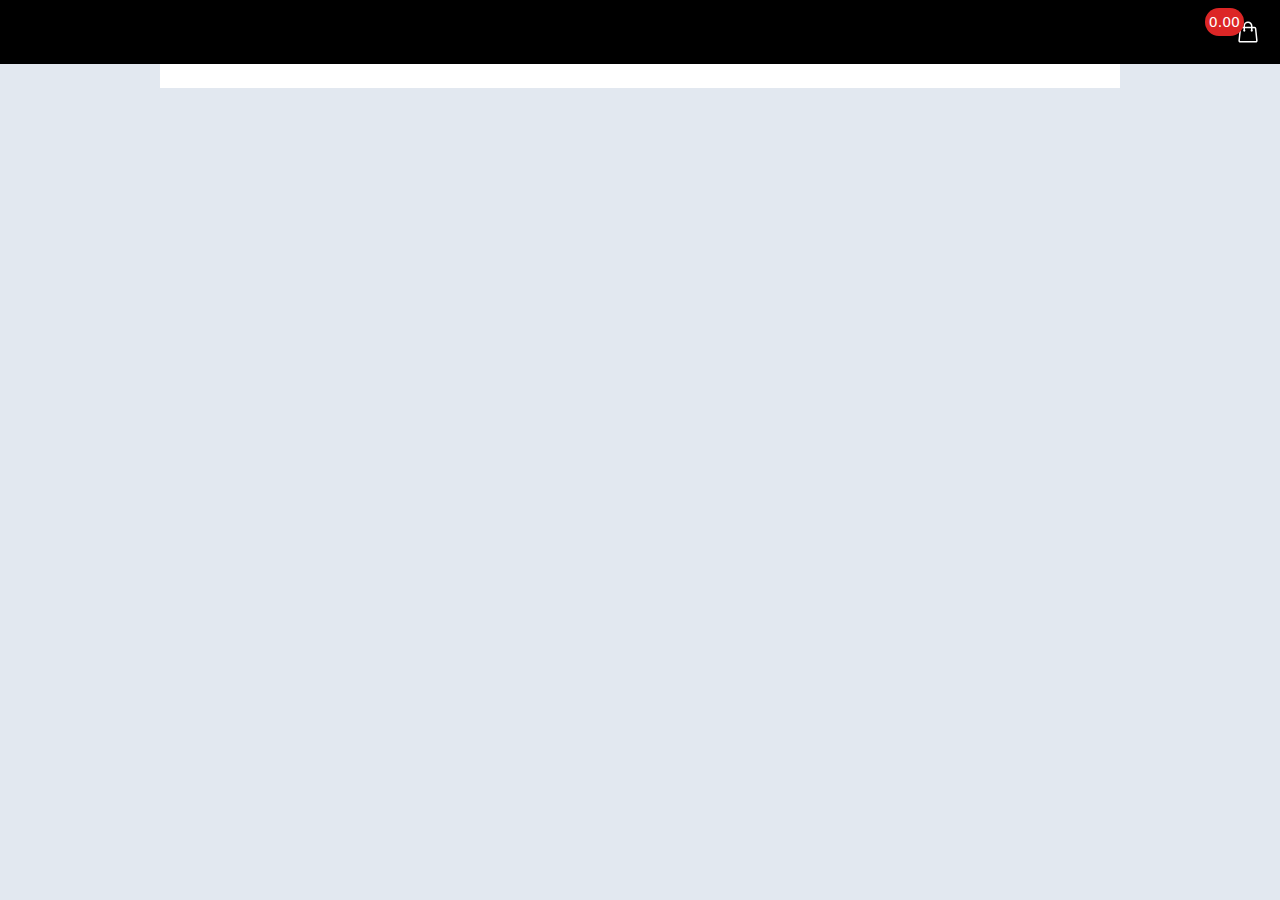
<file: public/index.html>
<!DOCTYPE html>
<html lang="en">
  <head>
    <meta charset="UTF-8" />
    <meta name="viewport" content="width=device-width, initial-scale=1.0" />
    <title>My Book</title>
    <link rel="stylesheet" href="./style.css" />
  </head>
  <body class="bg-slate-200">
    <header>
      <nav class="bg-black p-5 text-white fixed top-0 left-0 right-0 flex justify-end">
        <div id="cart" class="relative z-10">
          <div id="cart-price" class="absolute z-20 bg-red-600 rounded-full flex justify-center items-center p-1 text-sm right-4 -top-3"></div>
          <svg xmlns="http://www.w3.org/2000/svg" fill="none" viewBox="0 0 24 24" stroke-width="1.5" stroke="currentColor" class="size-6">
            <path
              stroke-linecap="round"
              stroke-linejoin="round"
              d="M15.75 10.5V6a3.75 3.75 0 1 0-7.5 0v4.5m11.356-1.993 1.263 12c.07.665-.45 1.243-1.119 1.243H4.25a1.125 1.125 0 0 1-1.12-1.243l1.264-12A1.125 1.125 0 0 1 5.513 7.5h12.974c.576 0 1.059.435 1.119 1.007ZM8.625 10.5a.375.375 0 1 1-.75 0 .375.375 0 0 1 .75 0Zm7.5 0a.375.375 0 1 1-.75 0 .375.375 0 0 1 .75 0Z"
            />
          </svg>
        </div>
      </nav>
    </header>

    <main class="jack-main-grid mt-[4rem]"></main>
    <footer></footer>
    <script src="./script.js" defer></script>
  </body>
</html>
</file>
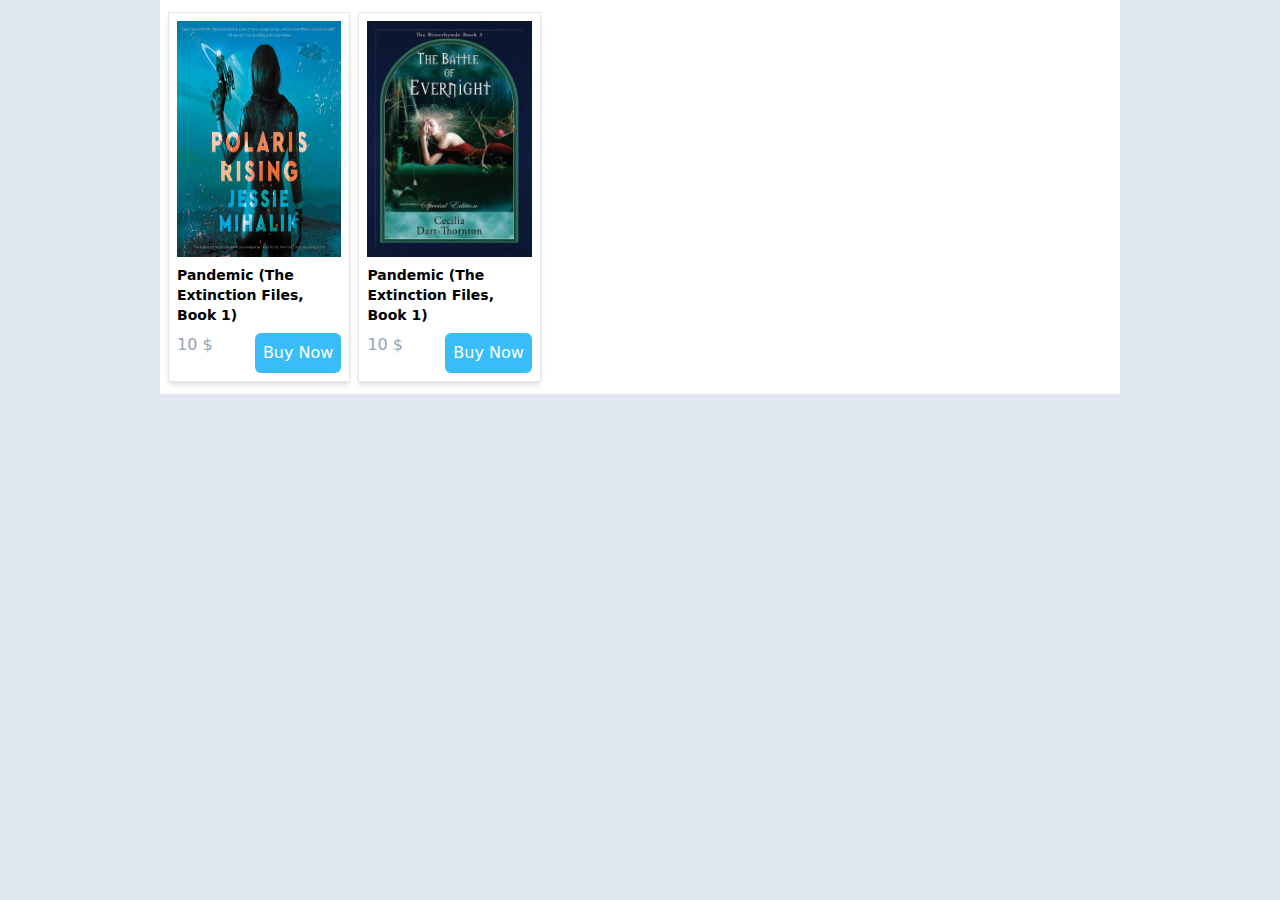
<file: public/test.html>
<!DOCTYPE html>
<html lang="en">
  <head>
    <meta charset="UTF-8" />
    <meta name="viewport" content="width=device-width, initial-scale=1.0" />
    <title>Tailwind CSS Installation</title>
    <link rel="stylesheet" href="./style.css" />
  </head>
  <body class="bg-slate-200">
    <header></header>

    <main class="jack-main-grid">
      <div class="flex flex-col items-center justify-between border shadow-md p-2">
        <img src="./img/book3.jpg" alt="booking" class="h-full w-full" />
        <h2 class="text-sm font-bold mt-2">Pandemic (The Extinction Files, Book 1)</h2>
        <div class="flex mt-2 justify-between w-full">
          <h3 class="text-slate-400">10 $</h3>
          <button class="bg-sky-400 text-white p-2 rounded-md hover:bg-orange-500 active:bg-blue-600">Buy Now</button>
        </div>
      </div>
      <div class="flex flex-col items-center justify-between border shadow-md p-2">
        <img src="./img/book2.jpg" alt="booking" class="h-full w-full" />
        <h2 class="text-sm font-bold mt-2">Pandemic (The Extinction Files, Book 1)</h2>
        <div class="flex mt-2 justify-between w-full">
          <h3 class="text-slate-400">10 $</h3>
          <button class="bg-sky-400 text-white p-2 rounded-md hover:bg-orange-500 active:bg-blue-600">Buy Now</button>
        </div>
      </div>
    </main>
    <footer></footer>
  </body>
</html>
</file>
<file: public/style.css>
*, ::before, ::after {
  --tw-border-spacing-x: 0;
  --tw-border-spacing-y: 0;
  --tw-translate-x: 0;
  --tw-translate-y: 0;
  --tw-rotate: 0;
  --tw-skew-x: 0;
  --tw-skew-y: 0;
  --tw-scale-x: 1;
  --tw-scale-y: 1;
  --tw-pan-x:  ;
  --tw-pan-y:  ;
  --tw-pinch-zoom:  ;
  --tw-scroll-snap-strictness: proximity;
  --tw-gradient-from-position:  ;
  --tw-gradient-via-position:  ;
  --tw-gradient-to-position:  ;
  --tw-ordinal:  ;
  --tw-slashed-zero:  ;
  --tw-numeric-figure:  ;
  --tw-numeric-spacing:  ;
  --tw-numeric-fraction:  ;
  --tw-ring-inset:  ;
  --tw-ring-offset-width: 0px;
  --tw-ring-offset-color: #fff;
  --tw-ring-color: rgb(59 130 246 / 0.5);
  --tw-ring-offset-shadow: 0 0 #0000;
  --tw-ring-shadow: 0 0 #0000;
  --tw-shadow: 0 0 #0000;
  --tw-shadow-colored: 0 0 #0000;
  --tw-blur:  ;
  --tw-brightness:  ;
  --tw-contrast:  ;
  --tw-grayscale:  ;
  --tw-hue-rotate:  ;
  --tw-invert:  ;
  --tw-saturate:  ;
  --tw-sepia:  ;
  --tw-drop-shadow:  ;
  --tw-backdrop-blur:  ;
  --tw-backdrop-brightness:  ;
  --tw-backdrop-contrast:  ;
  --tw-backdrop-grayscale:  ;
  --tw-backdrop-hue-rotate:  ;
  --tw-backdrop-invert:  ;
  --tw-backdrop-opacity:  ;
  --tw-backdrop-saturate:  ;
  --tw-backdrop-sepia:  ;
  --tw-contain-size:  ;
  --tw-contain-layout:  ;
  --tw-contain-paint:  ;
  --tw-contain-style:  ;
}

::backdrop {
  --tw-border-spacing-x: 0;
  --tw-border-spacing-y: 0;
  --tw-translate-x: 0;
  --tw-translate-y: 0;
  --tw-rotate: 0;
  --tw-skew-x: 0;
  --tw-skew-y: 0;
  --tw-scale-x: 1;
  --tw-scale-y: 1;
  --tw-pan-x:  ;
  --tw-pan-y:  ;
  --tw-pinch-zoom:  ;
  --tw-scroll-snap-strictness: proximity;
  --tw-gradient-from-position:  ;
  --tw-gradient-via-position:  ;
  --tw-gradient-to-position:  ;
  --tw-ordinal:  ;
  --tw-slashed-zero:  ;
  --tw-numeric-figure:  ;
  --tw-numeric-spacing:  ;
  --tw-numeric-fraction:  ;
  --tw-ring-inset:  ;
  --tw-ring-offset-width: 0px;
  --tw-ring-offset-color: #fff;
  --tw-ring-color: rgb(59 130 246 / 0.5);
  --tw-ring-offset-shadow: 0 0 #0000;
  --tw-ring-shadow: 0 0 #0000;
  --tw-shadow: 0 0 #0000;
  --tw-shadow-colored: 0 0 #0000;
  --tw-blur:  ;
  --tw-brightness:  ;
  --tw-contrast:  ;
  --tw-grayscale:  ;
  --tw-hue-rotate:  ;
  --tw-invert:  ;
  --tw-saturate:  ;
  --tw-sepia:  ;
  --tw-drop-shadow:  ;
  --tw-backdrop-blur:  ;
  --tw-backdrop-brightness:  ;
  --tw-backdrop-contrast:  ;
  --tw-backdrop-grayscale:  ;
  --tw-backdrop-hue-rotate:  ;
  --tw-backdrop-invert:  ;
  --tw-backdrop-opacity:  ;
  --tw-backdrop-saturate:  ;
  --tw-backdrop-sepia:  ;
  --tw-contain-size:  ;
  --tw-contain-layout:  ;
  --tw-contain-paint:  ;
  --tw-contain-style:  ;
}

/*
! tailwindcss v3.4.12 | MIT License | https://tailwindcss.com
*/

/*
1. Prevent padding and border from affecting element width. (https://github.com/mozdevs/cssremedy/issues/4)
2. Allow adding a border to an element by just adding a border-width. (https://github.com/tailwindcss/tailwindcss/pull/116)
*/

*,
::before,
::after {
  box-sizing: border-box;
  /* 1 */
  border-width: 0;
  /* 2 */
  border-style: solid;
  /* 2 */
  border-color: #e5e7eb;
  /* 2 */
}

::before,
::after {
  --tw-content: '';
}

/*
1. Use a consistent sensible line-height in all browsers.
2. Prevent adjustments of font size after orientation changes in iOS.
3. Use a more readable tab size.
4. Use the user's configured `sans` font-family by default.
5. Use the user's configured `sans` font-feature-settings by default.
6. Use the user's configured `sans` font-variation-settings by default.
7. Disable tap highlights on iOS
*/

html,
:host {
  line-height: 1.5;
  /* 1 */
  -webkit-text-size-adjust: 100%;
  /* 2 */
  -moz-tab-size: 4;
  /* 3 */
  -o-tab-size: 4;
     tab-size: 4;
  /* 3 */
  font-family: ui-sans-serif, system-ui, sans-serif, "Apple Color Emoji", "Segoe UI Emoji", "Segoe UI Symbol", "Noto Color Emoji";
  /* 4 */
  font-feature-settings: normal;
  /* 5 */
  font-variation-settings: normal;
  /* 6 */
  -webkit-tap-highlight-color: transparent;
  /* 7 */
}

/*
1. Remove the margin in all browsers.
2. Inherit line-height from `html` so users can set them as a class directly on the `html` element.
*/

body {
  margin: 0;
  /* 1 */
  line-height: inherit;
  /* 2 */
}

/*
1. Add the correct height in Firefox.
2. Correct the inheritance of border color in Firefox. (https://bugzilla.mozilla.org/show_bug.cgi?id=190655)
3. Ensure horizontal rules are visible by default.
*/

hr {
  height: 0;
  /* 1 */
  color: inherit;
  /* 2 */
  border-top-width: 1px;
  /* 3 */
}

/*
Add the correct text decoration in Chrome, Edge, and Safari.
*/

abbr:where([title]) {
  -webkit-text-decoration: underline dotted;
          text-decoration: underline dotted;
}

/*
Remove the default font size and weight for headings.
*/

h1,
h2,
h3,
h4,
h5,
h6 {
  font-size: inherit;
  font-weight: inherit;
}

/*
Reset links to optimize for opt-in styling instead of opt-out.
*/

a {
  color: inherit;
  text-decoration: inherit;
}

/*
Add the correct font weight in Edge and Safari.
*/

b,
strong {
  font-weight: bolder;
}

/*
1. Use the user's configured `mono` font-family by default.
2. Use the user's configured `mono` font-feature-settings by default.
3. Use the user's configured `mono` font-variation-settings by default.
4. Correct the odd `em` font sizing in all browsers.
*/

code,
kbd,
samp,
pre {
  font-family: ui-monospace, SFMono-Regular, Menlo, Monaco, Consolas, "Liberation Mono", "Courier New", monospace;
  /* 1 */
  font-feature-settings: normal;
  /* 2 */
  font-variation-settings: normal;
  /* 3 */
  font-size: 1em;
  /* 4 */
}

/*
Add the correct font size in all browsers.
*/

small {
  font-size: 80%;
}

/*
Prevent `sub` and `sup` elements from affecting the line height in all browsers.
*/

sub,
sup {
  font-size: 75%;
  line-height: 0;
  position: relative;
  vertical-align: baseline;
}

sub {
  bottom: -0.25em;
}

sup {
  top: -0.5em;
}

/*
1. Remove text indentation from table contents in Chrome and Safari. (https://bugs.chromium.org/p/chromium/issues/detail?id=999088, https://bugs.webkit.org/show_bug.cgi?id=201297)
2. Correct table border color inheritance in all Chrome and Safari. (https://bugs.chromium.org/p/chromium/issues/detail?id=935729, https://bugs.webkit.org/show_bug.cgi?id=195016)
3. Remove gaps between table borders by default.
*/

table {
  text-indent: 0;
  /* 1 */
  border-color: inherit;
  /* 2 */
  border-collapse: collapse;
  /* 3 */
}

/*
1. Change the font styles in all browsers.
2. Remove the margin in Firefox and Safari.
3. Remove default padding in all browsers.
*/

button,
input,
optgroup,
select,
textarea {
  font-family: inherit;
  /* 1 */
  font-feature-settings: inherit;
  /* 1 */
  font-variation-settings: inherit;
  /* 1 */
  font-size: 100%;
  /* 1 */
  font-weight: inherit;
  /* 1 */
  line-height: inherit;
  /* 1 */
  letter-spacing: inherit;
  /* 1 */
  color: inherit;
  /* 1 */
  margin: 0;
  /* 2 */
  padding: 0;
  /* 3 */
}

/*
Remove the inheritance of text transform in Edge and Firefox.
*/

button,
select {
  text-transform: none;
}

/*
1. Correct the inability to style clickable types in iOS and Safari.
2. Remove default button styles.
*/

button,
input:where([type='button']),
input:where([type='reset']),
input:where([type='submit']) {
  -webkit-appearance: button;
  /* 1 */
  background-color: transparent;
  /* 2 */
  background-image: none;
  /* 2 */
}

/*
Use the modern Firefox focus style for all focusable elements.
*/

:-moz-focusring {
  outline: auto;
}

/*
Remove the additional `:invalid` styles in Firefox. (https://github.com/mozilla/gecko-dev/blob/2f9eacd9d3d995c937b4251a5557d95d494c9be1/layout/style/res/forms.css#L728-L737)
*/

:-moz-ui-invalid {
  box-shadow: none;
}

/*
Add the correct vertical alignment in Chrome and Firefox.
*/

progress {
  vertical-align: baseline;
}

/*
Correct the cursor style of increment and decrement buttons in Safari.
*/

::-webkit-inner-spin-button,
::-webkit-outer-spin-button {
  height: auto;
}

/*
1. Correct the odd appearance in Chrome and Safari.
2. Correct the outline style in Safari.
*/

[type='search'] {
  -webkit-appearance: textfield;
  /* 1 */
  outline-offset: -2px;
  /* 2 */
}

/*
Remove the inner padding in Chrome and Safari on macOS.
*/

::-webkit-search-decoration {
  -webkit-appearance: none;
}

/*
1. Correct the inability to style clickable types in iOS and Safari.
2. Change font properties to `inherit` in Safari.
*/

::-webkit-file-upload-button {
  -webkit-appearance: button;
  /* 1 */
  font: inherit;
  /* 2 */
}

/*
Add the correct display in Chrome and Safari.
*/

summary {
  display: list-item;
}

/*
Removes the default spacing and border for appropriate elements.
*/

blockquote,
dl,
dd,
h1,
h2,
h3,
h4,
h5,
h6,
hr,
figure,
p,
pre {
  margin: 0;
}

fieldset {
  margin: 0;
  padding: 0;
}

legend {
  padding: 0;
}

ol,
ul,
menu {
  list-style: none;
  margin: 0;
  padding: 0;
}

/*
Reset default styling for dialogs.
*/

dialog {
  padding: 0;
}

/*
Prevent resizing textareas horizontally by default.
*/

textarea {
  resize: vertical;
}

/*
1. Reset the default placeholder opacity in Firefox. (https://github.com/tailwindlabs/tailwindcss/issues/3300)
2. Set the default placeholder color to the user's configured gray 400 color.
*/

input::-moz-placeholder, textarea::-moz-placeholder {
  opacity: 1;
  /* 1 */
  color: #9ca3af;
  /* 2 */
}

input::placeholder,
textarea::placeholder {
  opacity: 1;
  /* 1 */
  color: #9ca3af;
  /* 2 */
}

/*
Set the default cursor for buttons.
*/

button,
[role="button"] {
  cursor: pointer;
}

/*
Make sure disabled buttons don't get the pointer cursor.
*/

:disabled {
  cursor: default;
}

/*
1. Make replaced elements `display: block` by default. (https://github.com/mozdevs/cssremedy/issues/14)
2. Add `vertical-align: middle` to align replaced elements more sensibly by default. (https://github.com/jensimmons/cssremedy/issues/14#issuecomment-634934210)
   This can trigger a poorly considered lint error in some tools but is included by design.
*/

img,
svg,
video,
canvas,
audio,
iframe,
embed,
object {
  display: block;
  /* 1 */
  vertical-align: middle;
  /* 2 */
}

/*
Constrain images and videos to the parent width and preserve their intrinsic aspect ratio. (https://github.com/mozdevs/cssremedy/issues/14)
*/

img,
video {
  max-width: 100%;
  height: auto;
}

/* Make elements with the HTML hidden attribute stay hidden by default */

[hidden] {
  display: none;
}

.jack-main-grid {
  display: grid;
  grid-template-columns: repeat(2, minmax(0, 1fr));
}

@media (min-width: 768px) {
  .jack-main-grid {
    grid-template-columns: repeat(3, minmax(0, 1fr));
  }
}

@media (min-width: 1024px) {
  .jack-main-grid {
    grid-template-columns: repeat(4, minmax(0, 1fr));
  }
}

@media (min-width: 1280px) {
  .jack-main-grid {
    grid-template-columns: repeat(5, minmax(0, 1fr));
  }
}

.jack-main-grid {
  gap: 0.5rem;
  padding-left: 0.5rem;
  padding-right: 0.5rem;
}

@media (min-width: 768px) {
  .jack-main-grid {
    width: 75%;
  }
}

@media (min-width: 1024px) {
  .jack-main-grid {
    width: 80%;
  }
}

@media (min-width: 1280px) {
  .jack-main-grid {
    width: 75%;
  }
}

.jack-main-grid {
  --tw-bg-opacity: 1;
  background-color: rgb(255 255 255 / var(--tw-bg-opacity));
  margin: auto;
  padding: 0.25rem;
  padding-top: 0.75rem;
  padding-bottom: 0.75rem;
  padding-left: 0.5rem;
  padding-right: 0.5rem;
}

.fixed {
  position: fixed;
}

.absolute {
  position: absolute;
}

.relative {
  position: relative;
}

.left-0 {
  left: 0px;
}

.right-0 {
  right: 0px;
}

.top-0 {
  top: 0px;
}

.right-10 {
  right: 2.5rem;
}

.right-5 {
  right: 1.25rem;
}

.right-4 {
  right: 1rem;
}

.-top-2 {
  top: -0.5rem;
}

.-top-10 {
  top: -2.5rem;
}

.-top-5 {
  top: -1.25rem;
}

.-top-4 {
  top: -1rem;
}

.-top-3 {
  top: -0.75rem;
}

.z-10 {
  z-index: 10;
}

.z-20 {
  z-index: 20;
}

.order-2 {
  order: 2;
}

.m-auto {
  margin: auto;
}

.-mt-10 {
  margin-top: -2.5rem;
}

.mb-4 {
  margin-bottom: 1rem;
}

.mt-2 {
  margin-top: 0.5rem;
}

.mt-\[10px\] {
  margin-top: 10px;
}

.mt-\[4rem\] {
  margin-top: 4rem;
}

.flex {
  display: flex;
}

.grid {
  display: grid;
}

.size-6 {
  width: 1.5rem;
  height: 1.5rem;
}

.h-\[100px\] {
  height: 100px;
}

.h-full {
  height: 100%;
}

.w-1 {
  width: 0.25rem;
}

.w-1\/2 {
  width: 50%;
}

.w-1\/3 {
  width: 33.333333%;
}

.w-3\/4 {
  width: 75%;
}

.w-\[100px\] {
  width: 100px;
}

.w-full {
  width: 100%;
}

.w-max {
  width: -moz-max-content;
  width: max-content;
}

.w-min {
  width: -moz-min-content;
  width: min-content;
}

.w-screen {
  width: 100vw;
}

.max-w-\[100px\] {
  max-width: 100px;
}

.flex-auto {
  flex: 1 1 auto;
}

.shrink {
  flex-shrink: 1;
}

.origin-center {
  transform-origin: center;
}

.origin-top {
  transform-origin: top;
}

.rotate-\[valore\] {
  --tw-rotate: valore;
  transform: translate(var(--tw-translate-x), var(--tw-translate-y)) rotate(var(--tw-rotate)) skewX(var(--tw-skew-x)) skewY(var(--tw-skew-y)) scaleX(var(--tw-scale-x)) scaleY(var(--tw-scale-y));
}

.transform {
  transform: translate(var(--tw-translate-x), var(--tw-translate-y)) rotate(var(--tw-rotate)) skewX(var(--tw-skew-x)) skewY(var(--tw-skew-y)) scaleX(var(--tw-scale-x)) scaleY(var(--tw-scale-y));
}

.cursor-pointer {
  cursor: pointer;
}

.select-none {
  -webkit-user-select: none;
     -moz-user-select: none;
          user-select: none;
}

.list-disc {
  list-style-type: disc;
}

.appearance-none {
  -webkit-appearance: none;
     -moz-appearance: none;
          appearance: none;
}

.grid-cols-3 {
  grid-template-columns: repeat(3, minmax(0, 1fr));
}

.flex-row {
  flex-direction: row;
}

.flex-col {
  flex-direction: column;
}

.items-start {
  align-items: flex-start;
}

.items-center {
  align-items: center;
}

.justify-start {
  justify-content: flex-start;
}

.justify-end {
  justify-content: flex-end;
}

.justify-center {
  justify-content: center;
}

.justify-between {
  justify-content: space-between;
}

.space-x-1 > :not([hidden]) ~ :not([hidden]) {
  --tw-space-x-reverse: 0;
  margin-right: calc(0.25rem * var(--tw-space-x-reverse));
  margin-left: calc(0.25rem * calc(1 - var(--tw-space-x-reverse)));
}

.scroll-smooth {
  scroll-behavior: smooth;
}

.rounded-md {
  border-radius: 0.375rem;
}

.rounded-full {
  border-radius: 9999px;
}

.rounded-tl-lg {
  border-top-left-radius: 0.5rem;
}

.border {
  border-width: 1px;
}

.border-x-4 {
  border-left-width: 4px;
  border-right-width: 4px;
}

.border-red-500 {
  --tw-border-opacity: 1;
  border-color: rgb(239 68 68 / var(--tw-border-opacity));
}

.bg-black {
  --tw-bg-opacity: 1;
  background-color: rgb(0 0 0 / var(--tw-bg-opacity));
}

.bg-green-500 {
  --tw-bg-opacity: 1;
  background-color: rgb(34 197 94 / var(--tw-bg-opacity));
}

.bg-red-600 {
  --tw-bg-opacity: 1;
  background-color: rgb(220 38 38 / var(--tw-bg-opacity));
}

.bg-sky-400 {
  --tw-bg-opacity: 1;
  background-color: rgb(56 189 248 / var(--tw-bg-opacity));
}

.bg-slate-200 {
  --tw-bg-opacity: 1;
  background-color: rgb(226 232 240 / var(--tw-bg-opacity));
}

.bg-white {
  --tw-bg-opacity: 1;
  background-color: rgb(255 255 255 / var(--tw-bg-opacity));
}

.bg-gradient-to-r {
  background-image: linear-gradient(to right, var(--tw-gradient-stops));
}

.bg-gradient-to-t {
  background-image: linear-gradient(to top, var(--tw-gradient-stops));
}

.from-cyan-500 {
  --tw-gradient-from: #06b6d4 var(--tw-gradient-from-position);
  --tw-gradient-to: rgb(6 182 212 / 0) var(--tw-gradient-to-position);
  --tw-gradient-stops: var(--tw-gradient-from), var(--tw-gradient-to);
}

.via-purple-500 {
  --tw-gradient-to: rgb(168 85 247 / 0)  var(--tw-gradient-to-position);
  --tw-gradient-stops: var(--tw-gradient-from), #a855f7 var(--tw-gradient-via-position), var(--tw-gradient-to);
}

.to-blue-500 {
  --tw-gradient-to: #3b82f6 var(--tw-gradient-to-position);
}

.bg-auto {
  background-size: auto;
}

.bg-contain {
  background-size: contain;
}

.bg-cover {
  background-size: cover;
}

.bg-local {
  background-attachment: local;
}

.bg-scroll {
  background-attachment: scroll;
}

.bg-\[center_top_-2rem\] {
  background-position: center top -2rem;
}

.bg-bottom {
  background-position: bottom;
}

.bg-center {
  background-position: center;
}

.bg-left {
  background-position: left;
}

.bg-right {
  background-position: right;
}

.bg-top {
  background-position: top;
}

.bg-repeat {
  background-repeat: repeat;
}

.bg-no-repeat {
  background-repeat: no-repeat;
}

.p-10 {
  padding: 2.5rem;
}

.p-2 {
  padding: 0.5rem;
}

.p-5 {
  padding: 1.25rem;
}

.p-6 {
  padding: 1.5rem;
}

.p-8 {
  padding: 2rem;
}

.p-1 {
  padding: 0.25rem;
}

.text-justify {
  text-align: justify;
}

.font-mono {
  font-family: ui-monospace, SFMono-Regular, Menlo, Monaco, Consolas, "Liberation Mono", "Courier New", monospace;
}

.font-sans {
  font-family: ui-sans-serif, system-ui, sans-serif, "Apple Color Emoji", "Segoe UI Emoji", "Segoe UI Symbol", "Noto Color Emoji";
}

.font-serif {
  font-family: ui-serif, Georgia, Cambria, "Times New Roman", Times, serif;
}

.text-2xl {
  font-size: 1.5rem;
  line-height: 2rem;
}

.text-3xl {
  font-size: 1.875rem;
  line-height: 2.25rem;
}

.text-4xl {
  font-size: 2.25rem;
  line-height: 2.5rem;
}

.text-5xl {
  font-size: 3rem;
  line-height: 1;
}

.text-6xl {
  font-size: 3.75rem;
  line-height: 1;
}

.text-7xl {
  font-size: 4.5rem;
  line-height: 1;
}

.text-8xl {
  font-size: 6rem;
  line-height: 1;
}

.text-9xl {
  font-size: 8rem;
  line-height: 1;
}

.text-base {
  font-size: 1rem;
  line-height: 1.5rem;
}

.text-lg {
  font-size: 1.125rem;
  line-height: 1.75rem;
}

.text-sm {
  font-size: 0.875rem;
  line-height: 1.25rem;
}

.text-xl {
  font-size: 1.25rem;
  line-height: 1.75rem;
}

.text-xs {
  font-size: 0.75rem;
  line-height: 1rem;
}

.font-black {
  font-weight: 900;
}

.font-bold {
  font-weight: 700;
}

.italic {
  font-style: italic;
}

.not-italic {
  font-style: normal;
}

.text-\[\#000000\] {
  --tw-text-opacity: 1;
  color: rgb(0 0 0 / var(--tw-text-opacity));
}

.text-red-500 {
  --tw-text-opacity: 1;
  color: rgb(239 68 68 / var(--tw-text-opacity));
}

.text-slate-400 {
  --tw-text-opacity: 1;
  color: rgb(148 163 184 / var(--tw-text-opacity));
}

.text-white {
  --tw-text-opacity: 1;
  color: rgb(255 255 255 / var(--tw-text-opacity));
}

.underline {
  text-decoration-line: underline;
}

.decoration-red-500 {
  text-decoration-color: #ef4444;
}

.decoration-dotted {
  text-decoration-style: dotted;
}

.underline-offset-8 {
  text-underline-offset: 8px;
}

.accent-red-500 {
  accent-color: #ef4444;
}

.shadow {
  --tw-shadow: 0 1px 3px 0 rgb(0 0 0 / 0.1), 0 1px 2px -1px rgb(0 0 0 / 0.1);
  --tw-shadow-colored: 0 1px 3px 0 var(--tw-shadow-color), 0 1px 2px -1px var(--tw-shadow-color);
  box-shadow: var(--tw-ring-offset-shadow, 0 0 #0000), var(--tw-ring-shadow, 0 0 #0000), var(--tw-shadow);
}

.shadow-md {
  --tw-shadow: 0 4px 6px -1px rgb(0 0 0 / 0.1), 0 2px 4px -2px rgb(0 0 0 / 0.1);
  --tw-shadow-colored: 0 4px 6px -1px var(--tw-shadow-color), 0 2px 4px -2px var(--tw-shadow-color);
  box-shadow: var(--tw-ring-offset-shadow, 0 0 #0000), var(--tw-ring-shadow, 0 0 #0000), var(--tw-shadow);
}

.outline {
  outline-style: solid;
}

.outline-dotted {
  outline-style: dotted;
}

.outline-offset-1 {
  outline-offset: 1px;
}

.outline-black {
  outline-color: #000;
}

.ring {
  --tw-ring-offset-shadow: var(--tw-ring-inset) 0 0 0 var(--tw-ring-offset-width) var(--tw-ring-offset-color);
  --tw-ring-shadow: var(--tw-ring-inset) 0 0 0 calc(3px + var(--tw-ring-offset-width)) var(--tw-ring-color);
  box-shadow: var(--tw-ring-offset-shadow), var(--tw-ring-shadow), var(--tw-shadow, 0 0 #0000);
}

.blur {
  --tw-blur: blur(8px);
  filter: var(--tw-blur) var(--tw-brightness) var(--tw-contrast) var(--tw-grayscale) var(--tw-hue-rotate) var(--tw-invert) var(--tw-saturate) var(--tw-sepia) var(--tw-drop-shadow);
}

.backdrop-blur {
  --tw-backdrop-blur: blur(8px);
  -webkit-backdrop-filter: var(--tw-backdrop-blur) var(--tw-backdrop-brightness) var(--tw-backdrop-contrast) var(--tw-backdrop-grayscale) var(--tw-backdrop-hue-rotate) var(--tw-backdrop-invert) var(--tw-backdrop-opacity) var(--tw-backdrop-saturate) var(--tw-backdrop-sepia);
  backdrop-filter: var(--tw-backdrop-blur) var(--tw-backdrop-brightness) var(--tw-backdrop-contrast) var(--tw-backdrop-grayscale) var(--tw-backdrop-hue-rotate) var(--tw-backdrop-invert) var(--tw-backdrop-opacity) var(--tw-backdrop-saturate) var(--tw-backdrop-sepia);
}

.transition-opacity {
  transition-property: opacity;
  transition-timing-function: cubic-bezier(0.4, 0, 0.2, 1);
  transition-duration: 150ms;
}

.duration-\[custom\] {
  transition-duration: custom;
}

.placeholder\:italic::-moz-placeholder {
  font-style: italic;
}

.placeholder\:italic::placeholder {
  font-style: italic;
}

.after\:content-\[\"contenuto\"\]::after {
  --tw-content: "contenuto";
  content: var(--tw-content);
}

.hover\:bg-orange-500:hover {
  --tw-bg-opacity: 1;
  background-color: rgb(249 115 22 / var(--tw-bg-opacity));
}

.active\:bg-blue-600:active {
  --tw-bg-opacity: 1;
  background-color: rgb(37 99 235 / var(--tw-bg-opacity));
}

@media (min-width: 1024px) {
  .lg\:m-auto {
    margin: auto;
  }

  .lg\:w-1\/2 {
    width: 50%;
  }

  .lg\:grid-cols-1 {
    grid-template-columns: repeat(1, minmax(0, 1fr));
  }
}

@media (prefers-color-scheme: dark) {
  .dark\:bg-black {
    --tw-bg-opacity: 1;
    background-color: rgb(0 0 0 / var(--tw-bg-opacity));
  }
}
</file>
